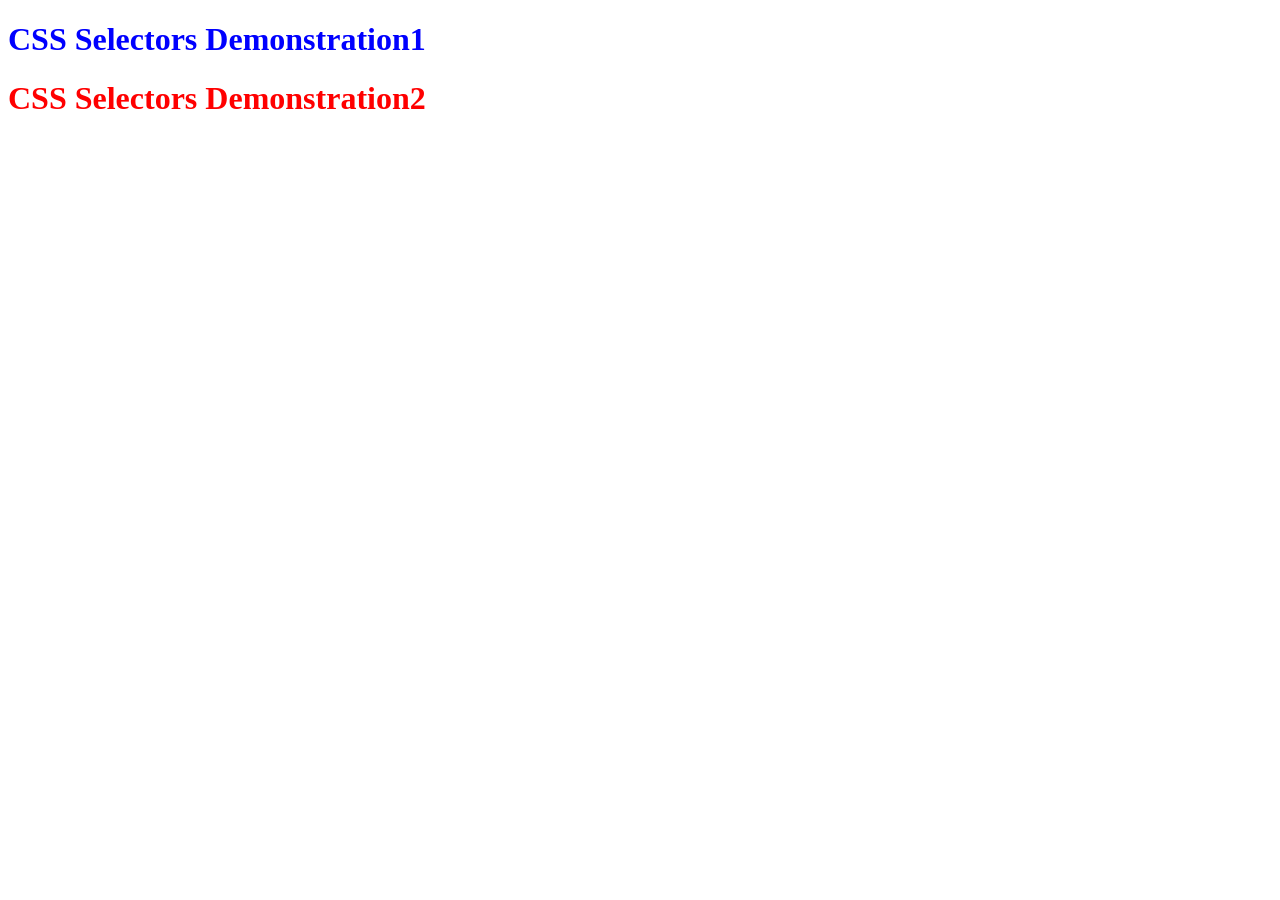
<file: CSS Selectors/index.html>
<!DOCTYPE html>
<html lang="en">
<head>
    <meta charset="UTF-8">
    <meta name="viewport" content="width=device-width, initial-scale=1.0">
    <title>CSS Selector</title>
    <link rel="stylesheet" href="style.css">
</head>
<body>
    <h1 id="heading1">CSS Selectors Demonstration1</h1>
    <h1 id="heading2">CSS Selectors Demonstration2</h1>
</body>
</html>
</file>
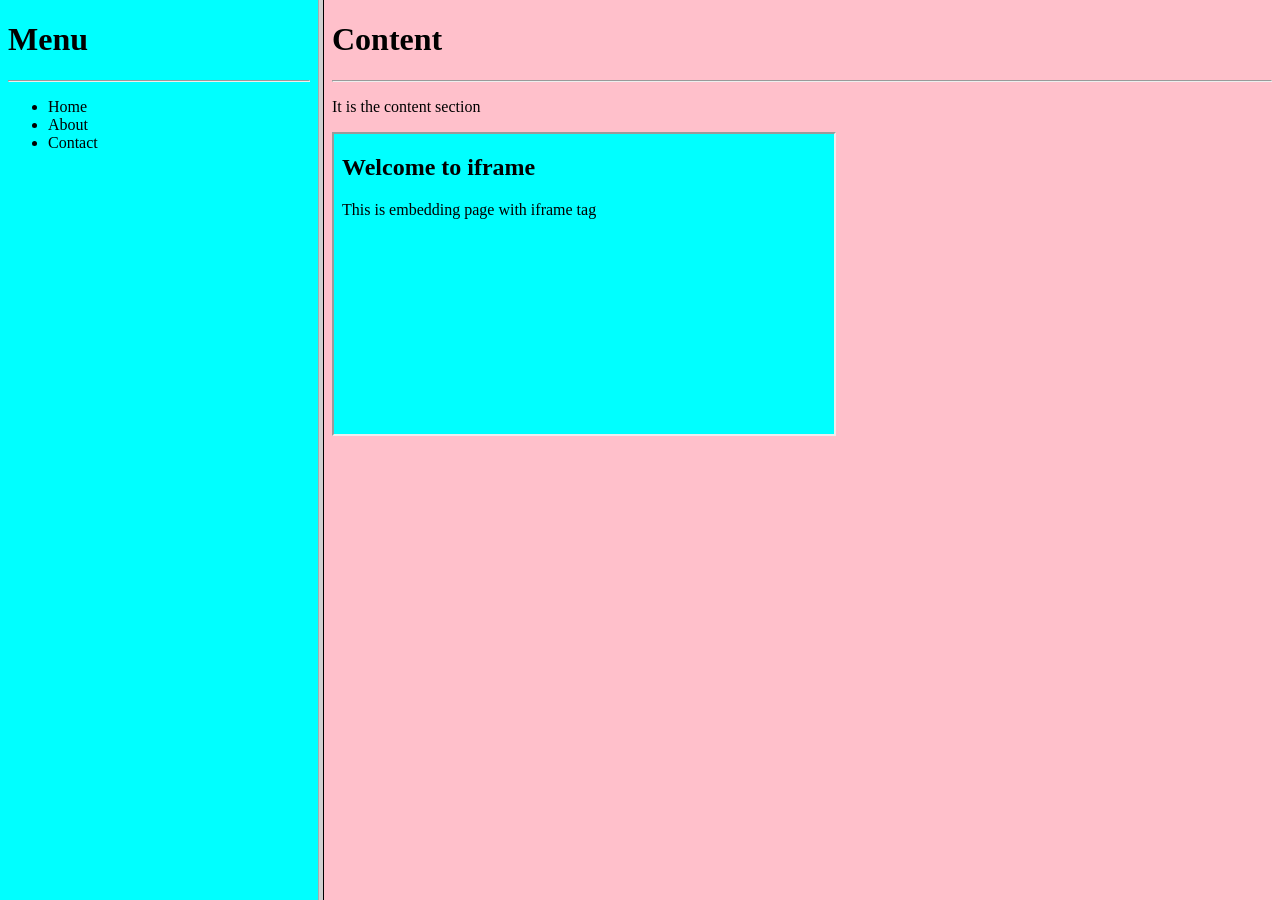
<file: frames/index.html>
<!DOCTYPE html>
<html lang="en">
<head>
    <meta charset="UTF-8">
    <meta name="viewport" content="width=device-width, initial-scale=1.0">
    <title>Frames</title>
</head>
<frameset cols="25%, 75%">
    <frame src="menu.html" name="menu"></frame>
    <frame src="content.html" name="menu"></frame>
</frameset>
</html>
</file>
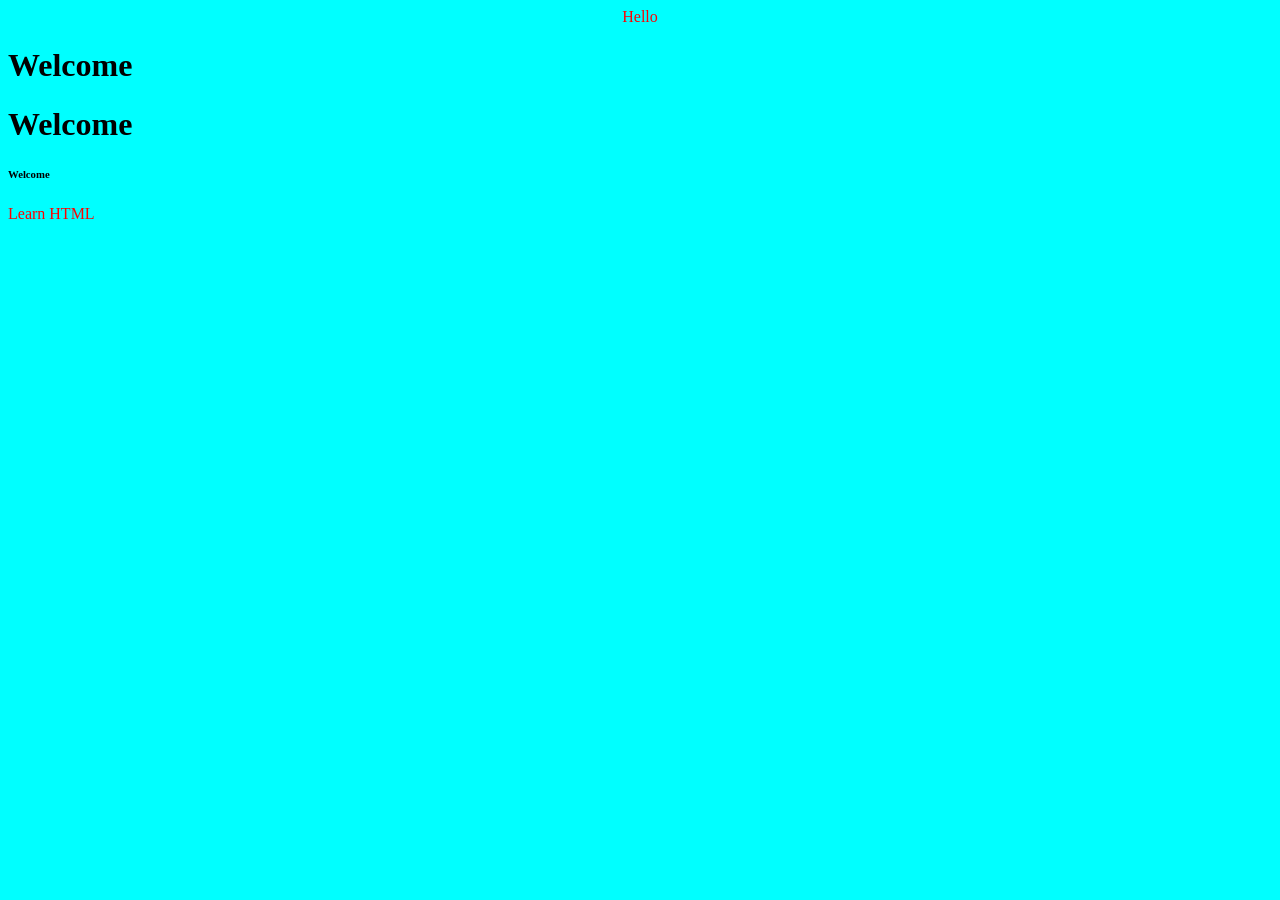
<file: externalcss.html>
<html>
	<head>
		<title> My First Web Page </title>
		<link rel="stylesheet" href="style.css"/>
		
	</head>

	<body>
		<div class="main"> Hello </div>
		<h1 > Welcome </h1>
		<h1> Welcome </h1>
		<h6> Welcome </h6>
		<p style = "color:red;"> Learn HTML </p>
	</body
</html>
</file>
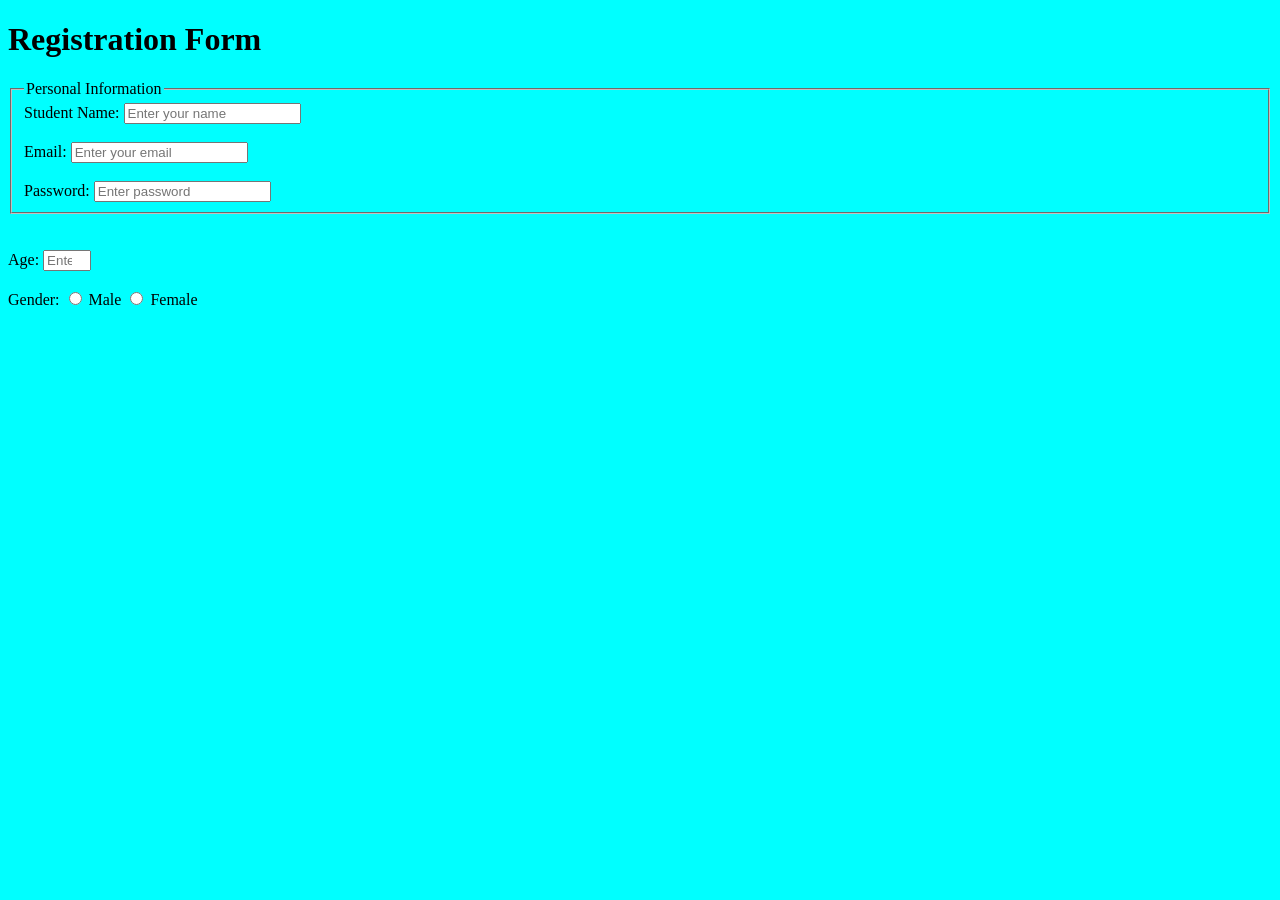
<file: form.html>
<!DOCTYPE html>
<html lang="en">
<head>
    <meta charset="UTF-8">
    <meta name="viewport" content="width=device-width, initial-scale=1.0">
    <title>form</title>
</head>
<body bgcolor="cyan">
    <h1>Registration Form</h1>
    <form action="#" method="post">
        <fieldset>
            <legend>Personal Information</legend>
        <label>Student Name:</label>
        <input type="text" placeholder="Enter your name" name="sname" required>
        <br><br>
        <label>Email:</label>
        <input type="email" 
               placeholder="Enter your email">
                <br><br>
        <label>Password:</label>
        <input type="password" 
               placeholder="Enter password" required>
            </fieldset>
               <br><br>
       <label>Age:</label>
        <input type="number" 
               placeholder="Enter age" min="18" max="50">
<br><br>
         <label>Gender:</label>
        <input type="radio" 
              value="Male">  Male 
        <input type="radio" 
              value="feMale"> Female
              


    </form>

</body>
</html>
</file>
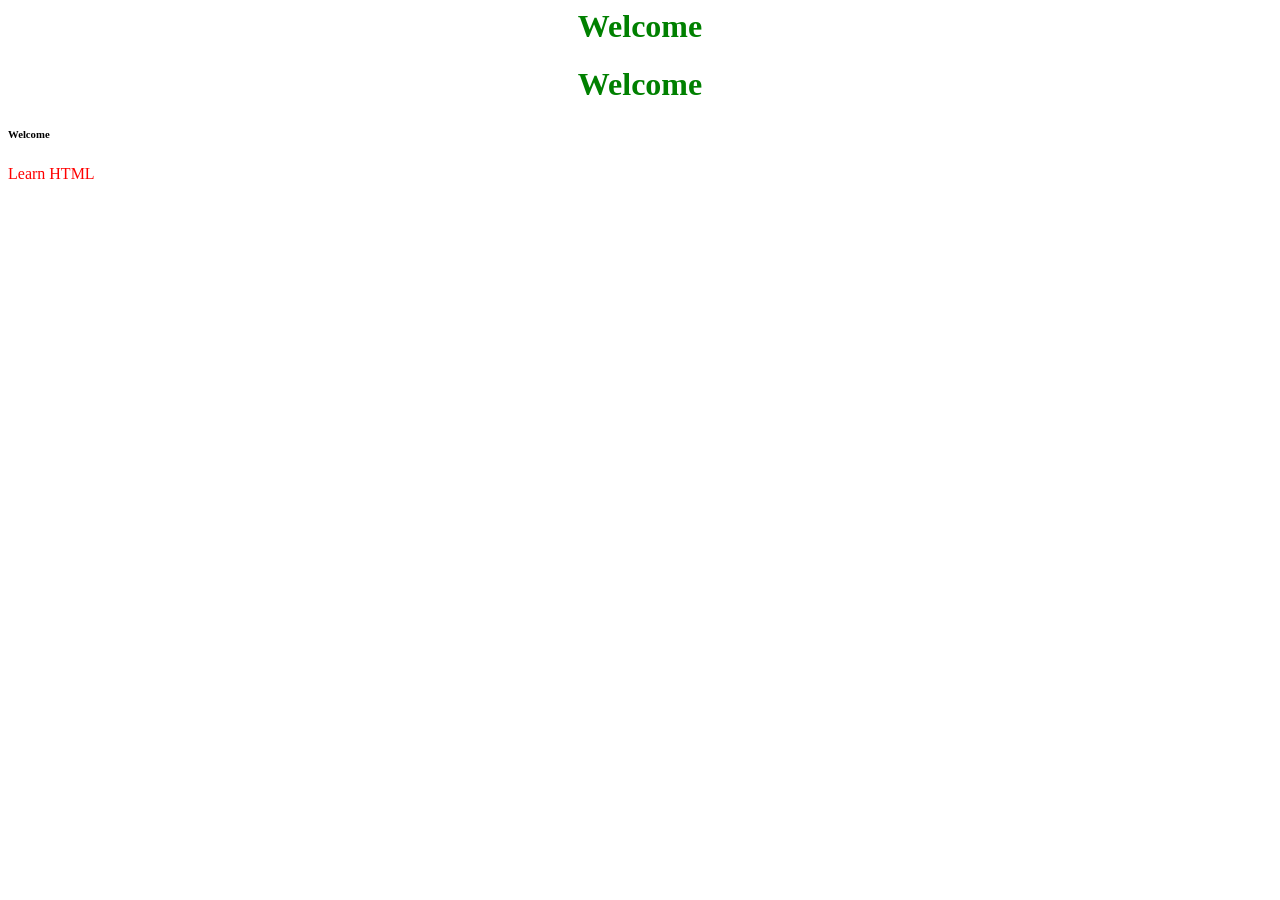
<file: internalcss.html>
<html>
	<head>
		<title> My First Web Page </title>
		<style>
			h1 {
				color : green;
				text-align : center;
			}
		</style>

	</head>

	<body>
		<h1 > Welcome </h1>
		<h1> Welcome </h1>
		<h6> Welcome </h6>
		<p style = "color:red;"> Learn HTML </p>
	</body
</html>
</file>
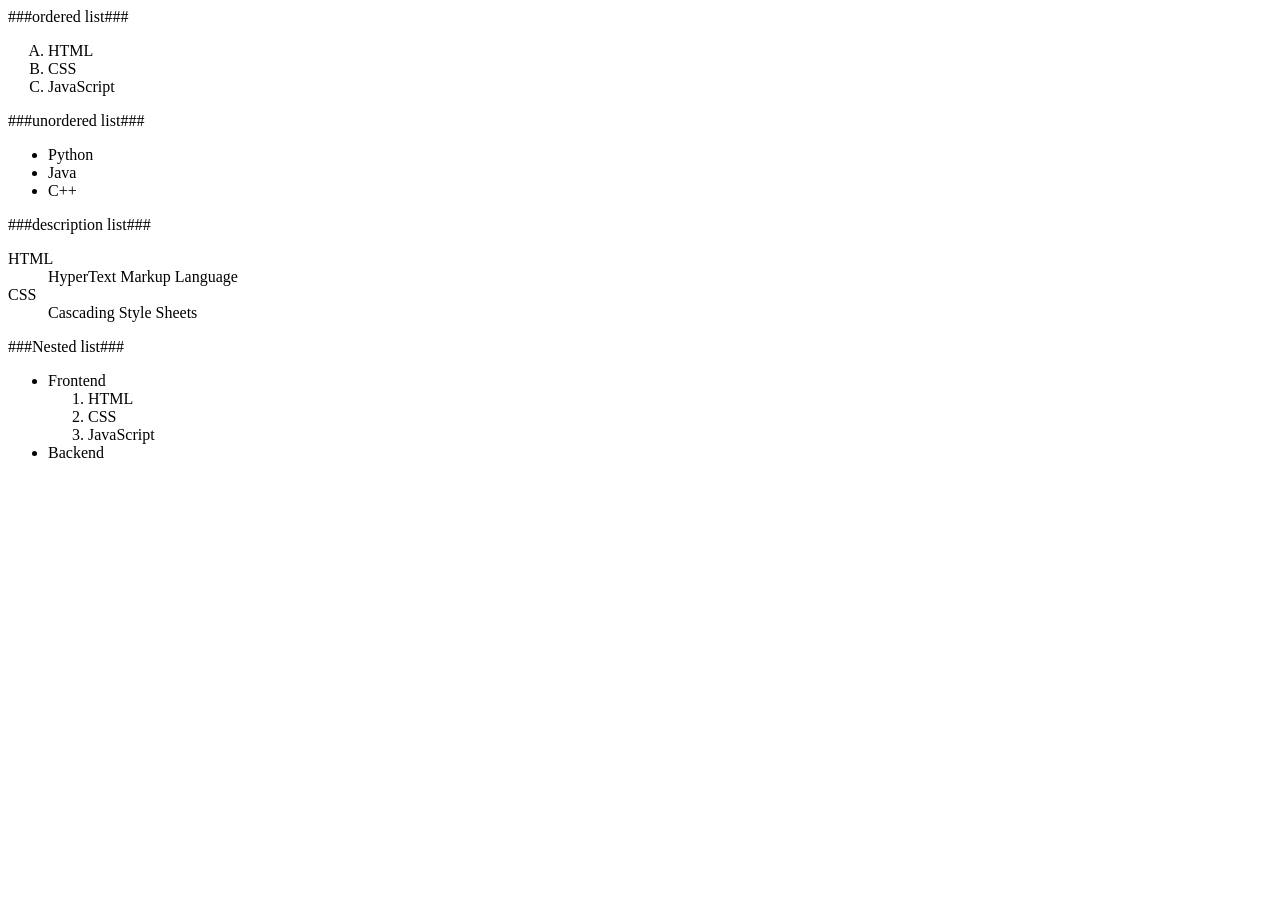
<file: list.html>
<!DOCTYPE html>
<html lang="en">
<head>
    <meta charset="UTF-8">
    <meta name="viewport" content="width=device-width, initial-scale=1.0">
    <title>Lists</title>
</head>
<body>
    <!-- ordered list -->
     ###ordered list###
    <ol type="A">
        <li>HTML</li>
        <li>CSS</li>
        <li>JavaScript</li>
    </ol>
    <!-- unordered list -->
     ###unordered list###
     <ul style="list-style-type: disc;">
        <li>Python</li>
        <li>Java</li>
        <li>C++</li>
    </ul>
<!-- description list  -->
     ###description list###
    <dl>
    <dt>HTML</dt>
    <dd>HyperText Markup Language</dd>
    <dt>CSS</dt>
    <dd>Cascading Style Sheets</dd>
    </dl>

    <!-- Nested list -->
     ###Nested list###
<ul>
    <li>Frontend
        <ol>
            <li>HTML</li>
            <li>CSS</li>
            <li>JavaScript</li>
        </ol>
    </li>
    <li>Backend</li>
</ul>

</body>
</html>
</file>
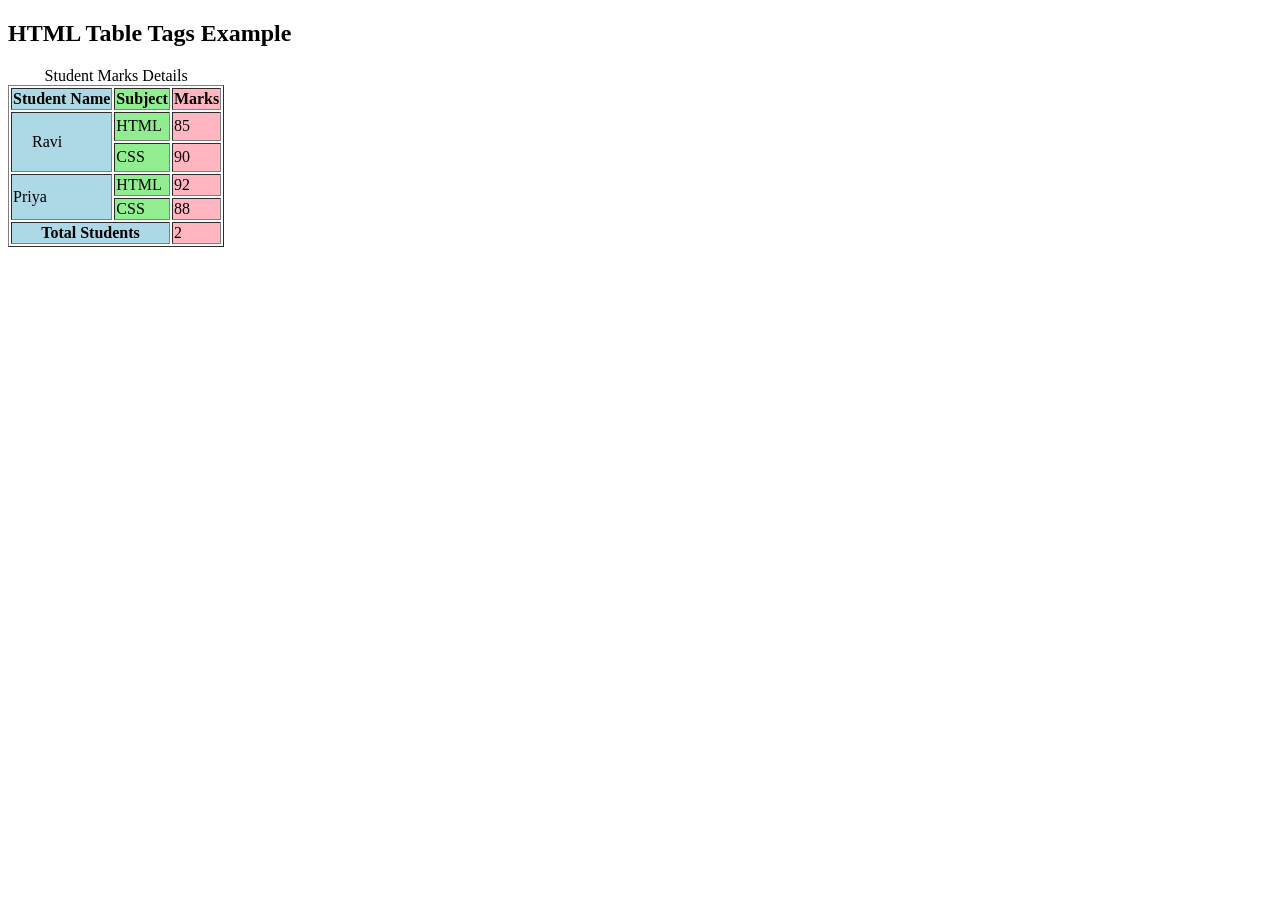
<file: Tables.html>
<!DOCTYPE html>
<html lang="en">
<head>
    <meta charset="UTF-8">
    <meta name="viewport" content="width=device-width, initial-scale=1.0">
    <title>Tables</title>
</head>
<body>
    <h2>HTML Table Tags Example</h2>

    <table border="1">

        <caption>Student Marks Details</caption>

    <colgroup>
        <col style="background-color: lightblue;">
        <col style="background-color: lightgreen">
        <col style="background-color: lightpink;">
    </colgroup>

        <thead>
            <tr>
                <th>Student Name</th>
                <th>Subject</th>
                <th>Marks</th>
            </tr>
        </thead>

        <tbody>
            <tr>
                <td rowspan="2" style="padding: 20px;">Ravi</td>
                <td>HTML</td>
                <td>85</td>
            </tr>

            <tr>
                
                <td>CSS</td>
                <td>90</td>
            </tr>

            <tr>
                <td rowspan="2">Priya</td>
                <td>HTML</td>
                <td>92</td>
            </tr>

            <tr>
                 
                <td>CSS</td>
                <td>88</td>
            </tr>
        </tbody>

        <tfoot>
            <tr>
                <th colspan="2" >Total Students</th>
                
                <td>2</td>
            </tr>
        </tfoot>

    </table>

</body>
</html>
</file>
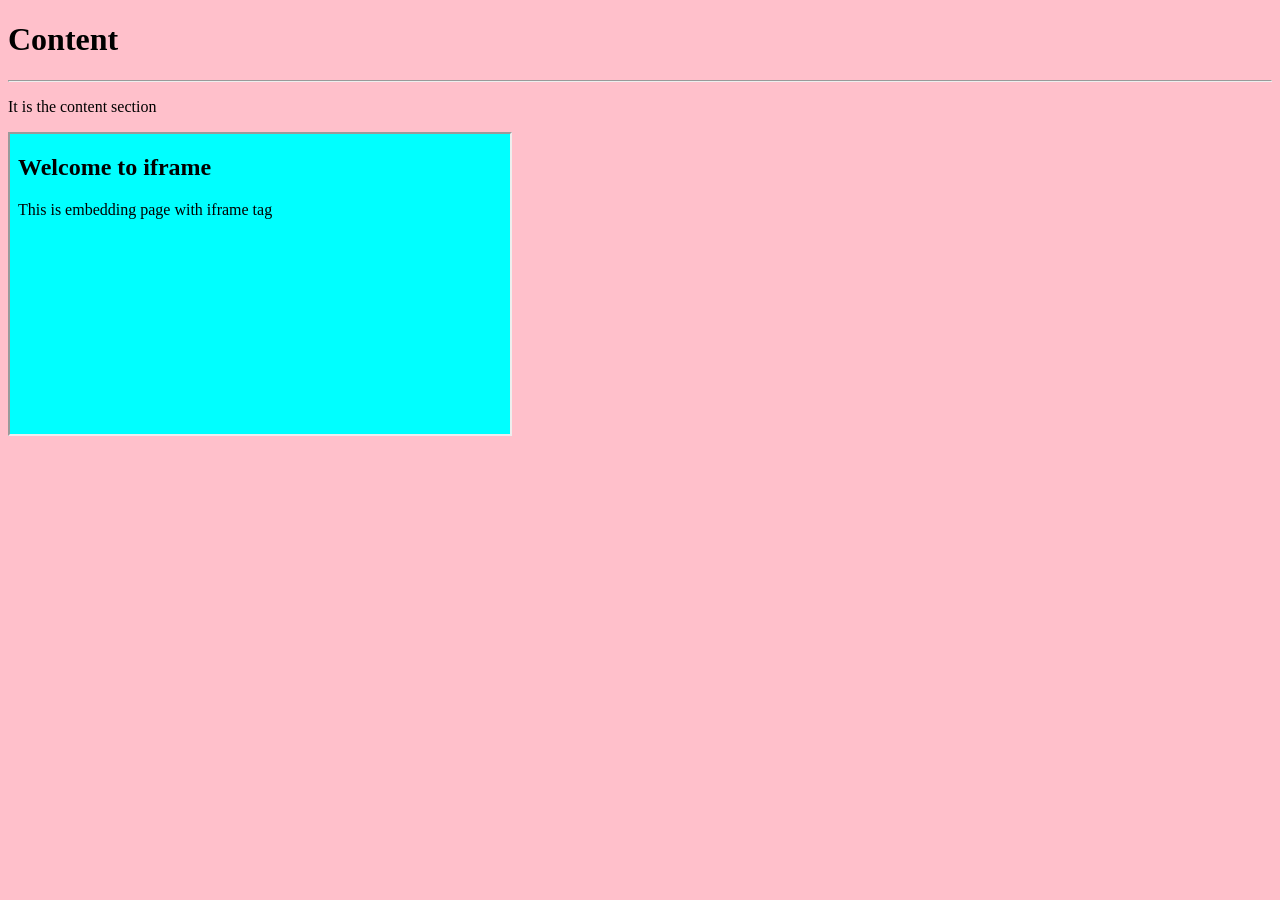
<file: frames/content.html>
<!DOCTYPE html>
<html lang="en">
<head>
    <meta charset="UTF-8">
    <meta name="viewport" content="width=device-width, initial-scale=1.0">
    <title>Content</title>
</head>
<body bgcolor="pink">
    <h1>Content</h1>
    <hr>
    <p>It is the content section</p>
    <iframe src="embed.html" width="500" height="300"></iframe>
</body>
</html>
</file>
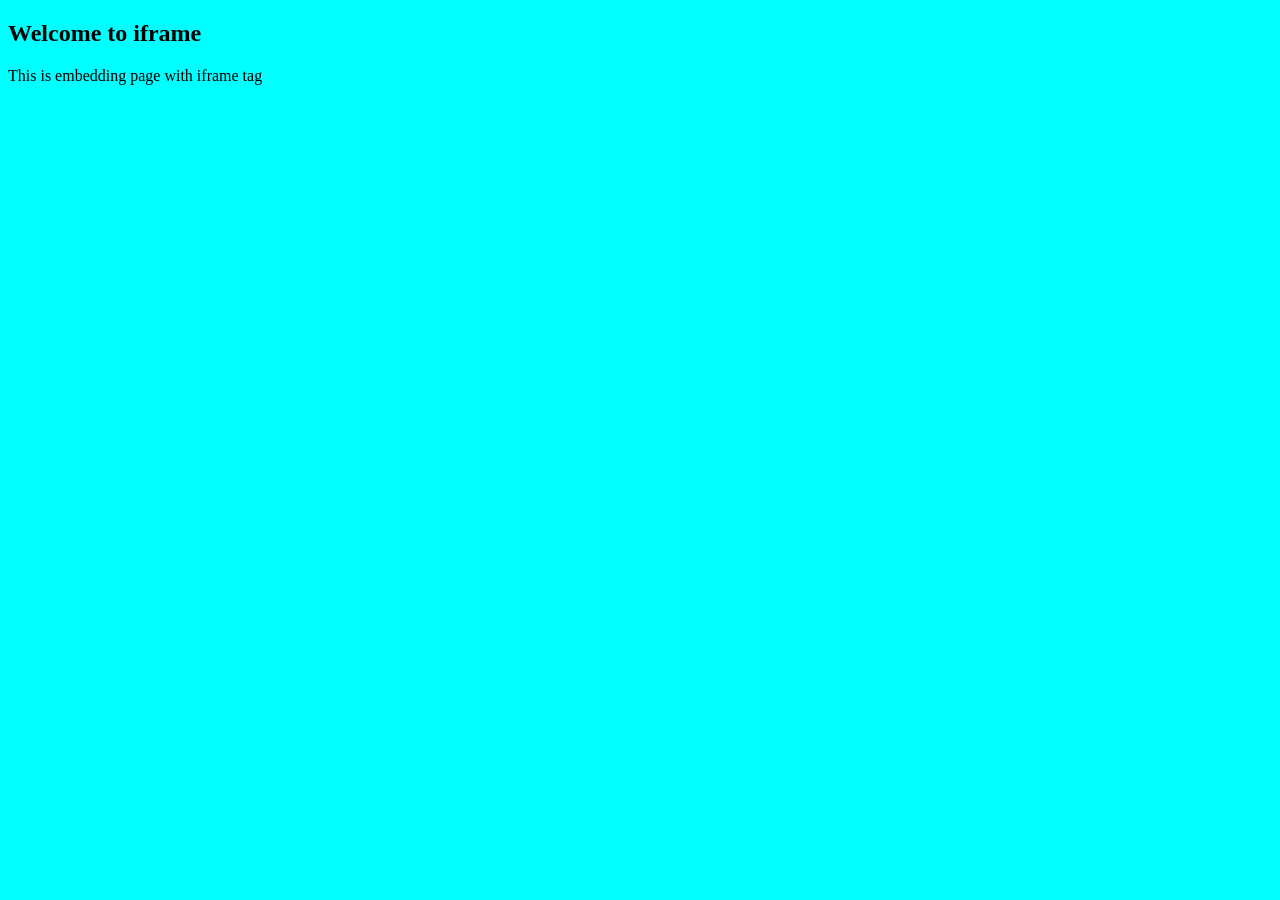
<file: frames/embed.html>
<!DOCTYPE html>
<html lang="en">
<head>
    <meta charset="UTF-8">
    <meta name="viewport" content="width=device-width, initial-scale=1.0">
    <title>Iframe content</title>
</head>
<body bgcolor="cyan">
    <h2>Welcome to iframe</h2>
    <p>This is embedding page with iframe tag</p>
</body>
</html>
</file>
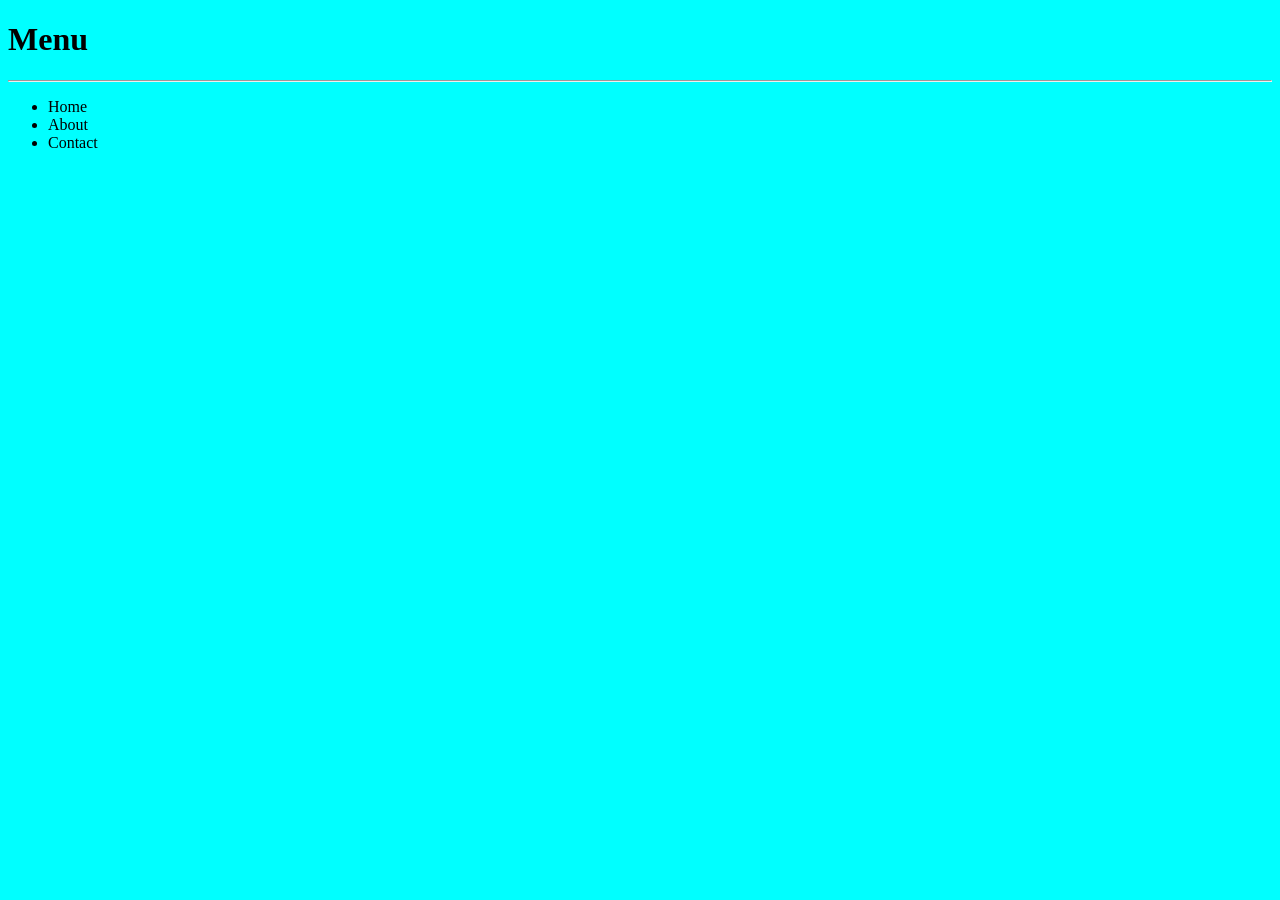
<file: frames/menu.html>
<!DOCTYPE html>
<html lang="en">
<head>
    <meta charset="UTF-8">
    <meta name="viewport" content="width=device-width, initial-scale=1.0">
    <title>Menu</title>
</head>
<body bgcolor="cyan">
    <h1>Menu</h1>
    <hr>
    <ul>
        <li>Home</li>
        <li>About</li>
        <li>Contact</li>
    </ul>  
</body>
</html>
</file>
<file: CSS Selectors/style.css>
* {
    margin: 100;
    padding: 200;
    box-sizing: border-box;
}

h1 {
    color: red;
}

#heading1 {
    color: blue;
}
</file>
<file: style.css>
body {
	background-color: cyan;
}
.main {
	color: red;
	text-align: center;
}
</file>
